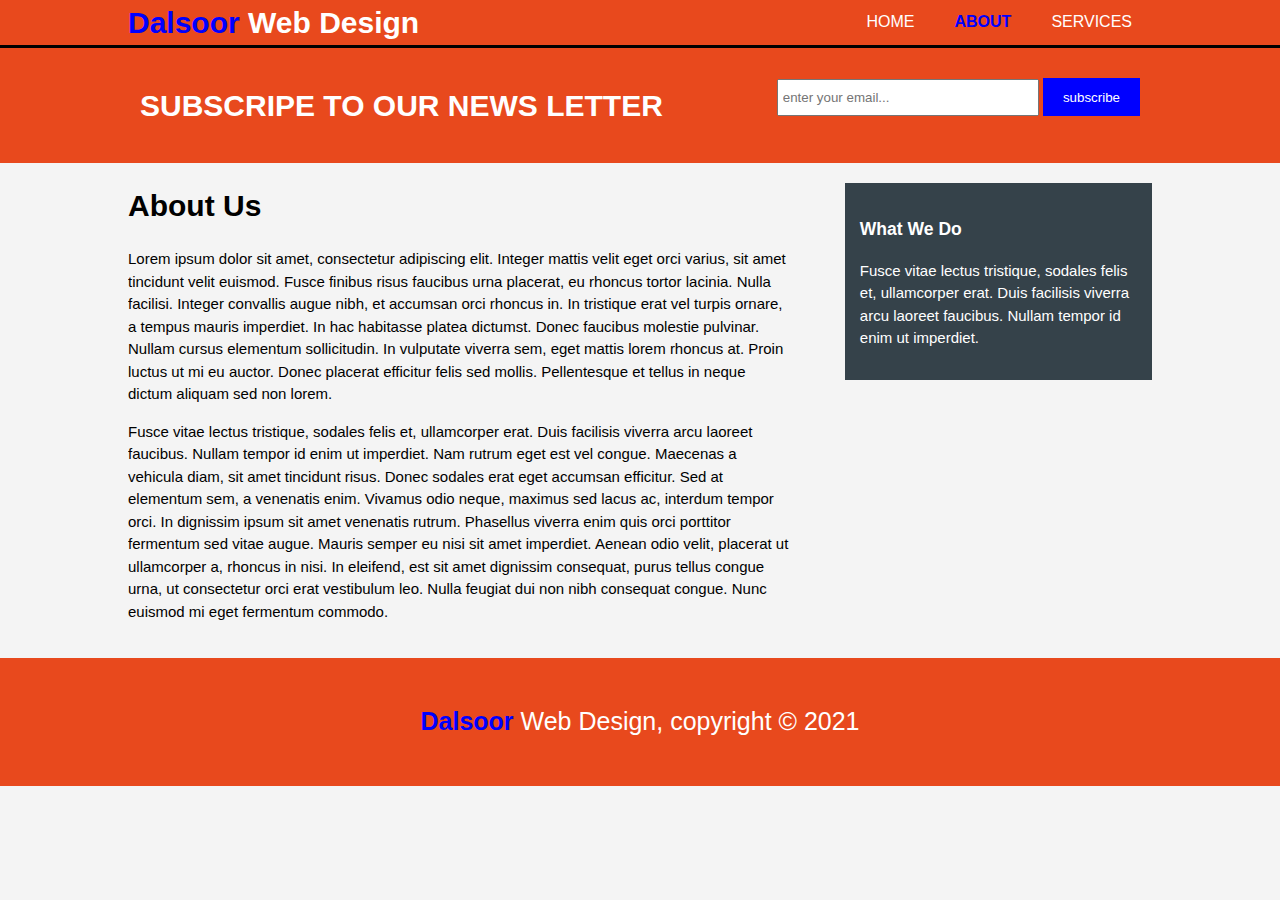
<file: about.html>
<!DOCTYPE html>
<html>
<head>
	<meta charset="utf-8">
	<meta name="description" content="affordable and professional Web Design">
	<meta name="keyword" content="affordable and professional Web Design">
	<meta name="author" content="mohamud">
	<title>Dalsoor Web Design|About</title>
	<link rel="stylesheet" type="text/css" href="./css/style.css">
</head>
<body>
	<header>
		<div class="container">
		  <div id="brand"><h1><space class="highlight">Dalsoor</space> Web Design</h1></div>
			<nav>
			 <ul>
			  <li><a href="index.html">HOME</a></li>
			  <li  class="current"><a href="about.html">ABOUT</a></li>
			  <li><a href="services.html">SERVICES</a></li>
			 </ul>
			</nav>
		</div>
	</header>
	
	<section id="newsletter">
		<div class="container">
		 <h1>SUBSCRIPE TO OUR NEWS LETTER</h1>
		 <form>
		  <input type="email" placeholder="enter your email...">
			<button type="submit" class="button_1" >subscribe</button>
		 </form>
		</div>
	</section>
	<section id="main">
		<div class="container">
			<article id="main-col">
				<h1 class="page-title">About Us</h1>
				<p>Lorem ipsum dolor sit amet, consectetur adipiscing elit. Integer mattis velit eget orci varius, sit amet tincidunt velit euismod. Fusce finibus risus faucibus urna placerat, eu rhoncus tortor lacinia. Nulla facilisi. Integer convallis augue nibh, et accumsan orci rhoncus in. In tristique erat vel turpis ornare, a tempus mauris imperdiet. In hac habitasse platea dictumst. Donec faucibus molestie pulvinar. Nullam cursus elementum sollicitudin. In vulputate viverra sem, eget mattis lorem rhoncus at. Proin luctus ut mi eu auctor. Donec placerat efficitur felis sed mollis. Pellentesque et tellus in neque dictum aliquam sed non lorem.</p>

<p>Fusce vitae lectus tristique, sodales felis et, ullamcorper erat. Duis facilisis viverra arcu laoreet faucibus. Nullam tempor id enim ut imperdiet. Nam rutrum eget est vel congue. Maecenas a vehicula diam, sit amet tincidunt risus. Donec sodales erat eget accumsan efficitur. Sed at elementum sem, a venenatis enim. Vivamus odio neque, maximus sed lacus ac, interdum tempor orci. In dignissim ipsum sit amet venenatis rutrum. Phasellus viverra enim quis orci porttitor fermentum sed vitae augue. Mauris semper eu nisi sit amet imperdiet. Aenean odio velit, placerat ut ullamcorper a, rhoncus in nisi. In eleifend, est sit amet dignissim consequat, purus tellus congue urna, ut consectetur orci erat vestibulum leo. Nulla feugiat dui non nibh consequat congue. Nunc euismod mi eget fermentum commodo.</p>
				
			</article>
			<aside id="sidebar">
				<div class="dark">
				<h3>What We Do</h3>
				<p>Fusce vitae lectus tristique, sodales felis et, ullamcorper erat. Duis facilisis viverra arcu laoreet faucibus. Nullam tempor id enim ut imperdiet.</p>
			</div>
			</aside>
			
		</div>
	</section>
       
       <footer>
       	<p><space class="foot">Dalsoor</space> Web Design, copyright &copy; 2021</p>
       </footer>
</body>
</html>
</file>
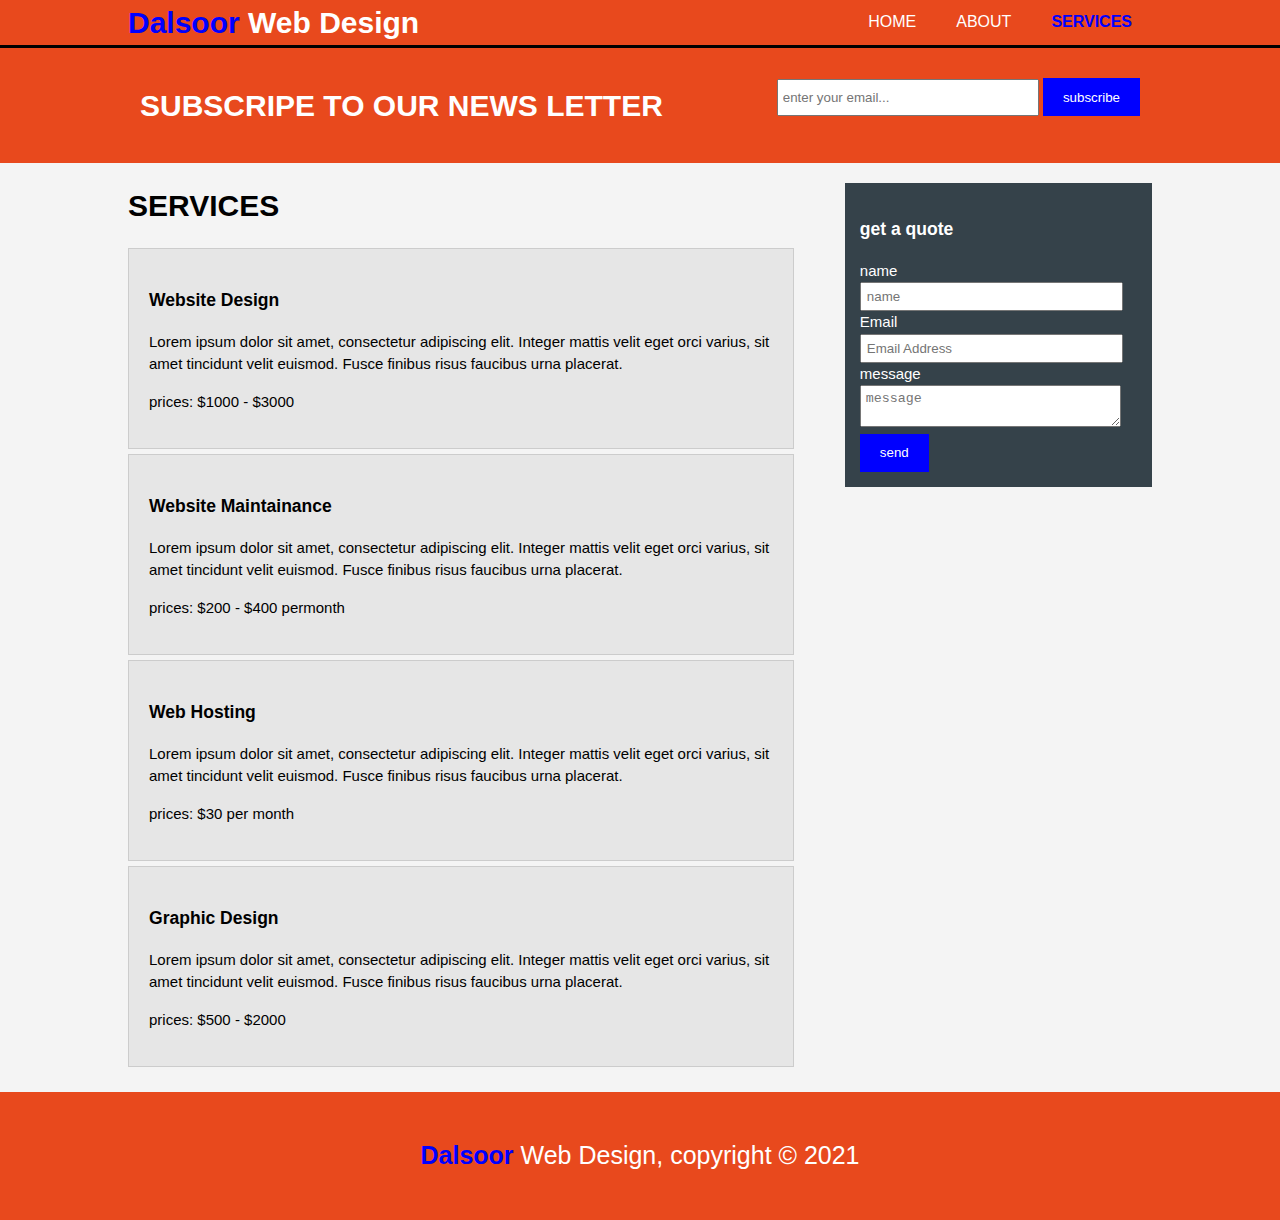
<file: services.html>
<!DOCTYPE html>
<html>
<head>
	<meta charset="utf-8">
	<meta name="description" content="affordable and professional Web Design">
	<meta name="keyword" content="affordable and professional Web Design">
	<meta name="author" content="mohamud">
	<title>Dalsoor Web Design|Services</title>
	<link rel="stylesheet" type="text/css" href="./css/style.css">
</head>
<body>
	<header>
		<div class="container">
		  <div id="brand"><h1><space class="highlight">Dalsoor</space> Web Design</h1></div>
			<nav>
			 <ul>
			  <li><a href="index.html">HOME</a></li>
			  <li><a href="about.html">ABOUT</a></li>
			  <li  class="current"><a href="services.html">SERVICES</a></li>
			 </ul>
			</nav>
		</div>
	</header>
	
	<section id="newsletter">
		<div class="container">
		 <h1>SUBSCRIPE TO OUR NEWS LETTER</h1>
		 <form>
		  <input type="email" placeholder="enter your email...">
			<button type="submit" class="button_1" >subscribe</button>
		 </form>
		</div>
	</section>
	<section id="main">
		<div class="container">
			<article id="main-col">
				<h1 class="page-title">SERVICES</h1>
				<ul id="services">
					<li>
					<h3>Website Design</h3>
					<p>Lorem ipsum dolor sit amet, consectetur adipiscing elit. Integer mattis velit eget orci varius, sit amet tincidunt velit euismod. Fusce finibus risus faucibus urna placerat.</p>
					<p>prices: $1000 - $3000</p>
					</li>
					<li>
					<h3>Website Maintainance</h3>
					<p>Lorem ipsum dolor sit amet, consectetur adipiscing elit. Integer mattis velit eget orci varius, sit amet tincidunt velit euismod. Fusce finibus risus faucibus urna placerat.</p>
					<p>prices: $200 - $400 permonth</p>
					</li>
					<li>
					<h3>Web Hosting</h3>
					<p>Lorem ipsum dolor sit amet, consectetur adipiscing elit. Integer mattis velit eget orci varius, sit amet tincidunt velit euismod. Fusce finibus risus faucibus urna placerat.</p>
					<p>prices: $30 per month</p>
					</li>
					<li>
					<h3>Graphic Design</h3>
					<p>Lorem ipsum dolor sit amet, consectetur adipiscing elit. Integer mattis velit eget orci varius, sit amet tincidunt velit euismod. Fusce finibus risus faucibus urna placerat.</p>
					<p>prices: $500 - $2000</p>
					</li>
				</ul>
			</article>
			<aside id="sidebar">
				<div class="dark">
				<h3>get a quote</h3>
				<form class="quote">
					<div>
						<label>name</label><br>
						<input type="text" placeholder="name">
					</div>
					<div>
						<label>Email</label><br>
						<input type="Email" placeholder="Email Address">
					</div>
					<div>
						<label>message</label><br>
						<textarea placeholder="message"></textarea>
					</div>
					<button class="button_1" type="submit">send</button>
					
				</form>
			</div>
			</aside>
			
		</div>
	</section>
       
       <footer>
       	<p><space class="foot">Dalsoor</space> Web Design, copyright &copy; 2021</p>
       </footer>
</body>
</html>
</file>
<file: css/style.css>
body {
	font-family: arial, helvica,sans-sarif;
	font-size: 15px;
	line-height: 1.5;
	padding: 0;
	margin: 0;
	background-color: #f4f4f4;
}
/*global**/
.container{
	width: 80%;
	margin: auto;
	overflow: hidden;
}
ul{
	padding: 0;
	margin: 0;
}

.button_1{
	height: 38px;
	background: blue;
	border: none;
	padding-left: 20px;
	padding-right: 20px;
	color: #ffffff;
}
.dark{
	padding: 15px;
	background: #35424a;
	margin-bottom: 10px;
	margin-top: 10px;
	color: #ffffff;
}
/*header**/
header{
	background: #e8491d;
	color: #ffffff;
	padding-top: 30%
	min-height:70%;
	border-bottom: #000 3px solid;
}
/*list**/
header a{
	color: #ffffff;
	text-decoration: none;
	text-transform: uppercase;
	font-size: 16px;
}
header li{
	float: left;
	display: inline;
	padding: 0 20px 0 20px; 
}
header #brand{
	float: left;
}
header #brand h1{
	margin: 0;
}
header nav{
	float: right;
	margin-top: 10px;
}
header .highlight, header .current a{
	color: blue;
	font-weight: bold;
}
header a:hover{
	color: yellow;
	font-weight: bold;
}
/*showcase*/
#showcase{
	min-height: 400px;
	background: url('../images/showcase.jpg') no-repeat 0 -400px;
	text-align: center;
	color: white;
}
#showcase h1{
	margin-top: 100px;
	font-size: 55px;
	margin-bottom: 10px;
}
#showcase p{
	font-size: 20px;
}
#newsletter{
	padding: 15px;
	background-color: #e8491d;
	color: #ffffff;
}
#newsletter h1{
	float: left;
}
#newsletter form{
	float: right;
	margin-top: 15px;
}/*newsletter*/
#newsletter input[type="email"]{
	padding: 4px;
	height: 25px;
	width: 250px;
}
/*boxes*/
#boxes{
	margin-top: 20px;
}
#boxes .box{
	float: left;
	width: 30%;
	padding: 10px;
	text-align: center;
}
#boxes .box img{
	width: 90px; 
}
/*sidebar*/
aside#sidebar{
	float: right;
	width: 30%;
	margin-top: 10px;
}
aside#sidebar .quote input, aside#sidebar .quote textarea{
	width: 90%;
	padding: 5px;
}
article#main-col{
	float: left;
	width: 65%;
}


footer{
	padding: 20px;
	margin-top: 20px;
	color: #ffffff;
	background: #e8491d;
	text-align: center;
	font-size: 25px;
}
ul#services li{
	padding: 20px;
	list-style: none;
	border: #cccccc solid 1px;
	margin-bottom: 5px;
	background: #e6e6e6;
}
footer .foot{
	color: blue;
	font-weight: bold;
}
@media(max-width: 768px){
	header#brand, header nav, header nav li, #newsletter h1, #newsletter form, #boxes .box, article#main-col, aside#sidebar{
		float: none;
		text-align: center;
		width: 100%;
	}
	header{
		padding: 20px;
	}
	#showcase h1{
		margin-top: 40px;
	}
	#newsletter button, .quote button{
		display: block;
		width: 100%;
	}
	#newsletter form input[type="email"], .quote input, .quote textarea{
		width: 100%;
		margin-bottom: 5px;
	}
}
</file>
